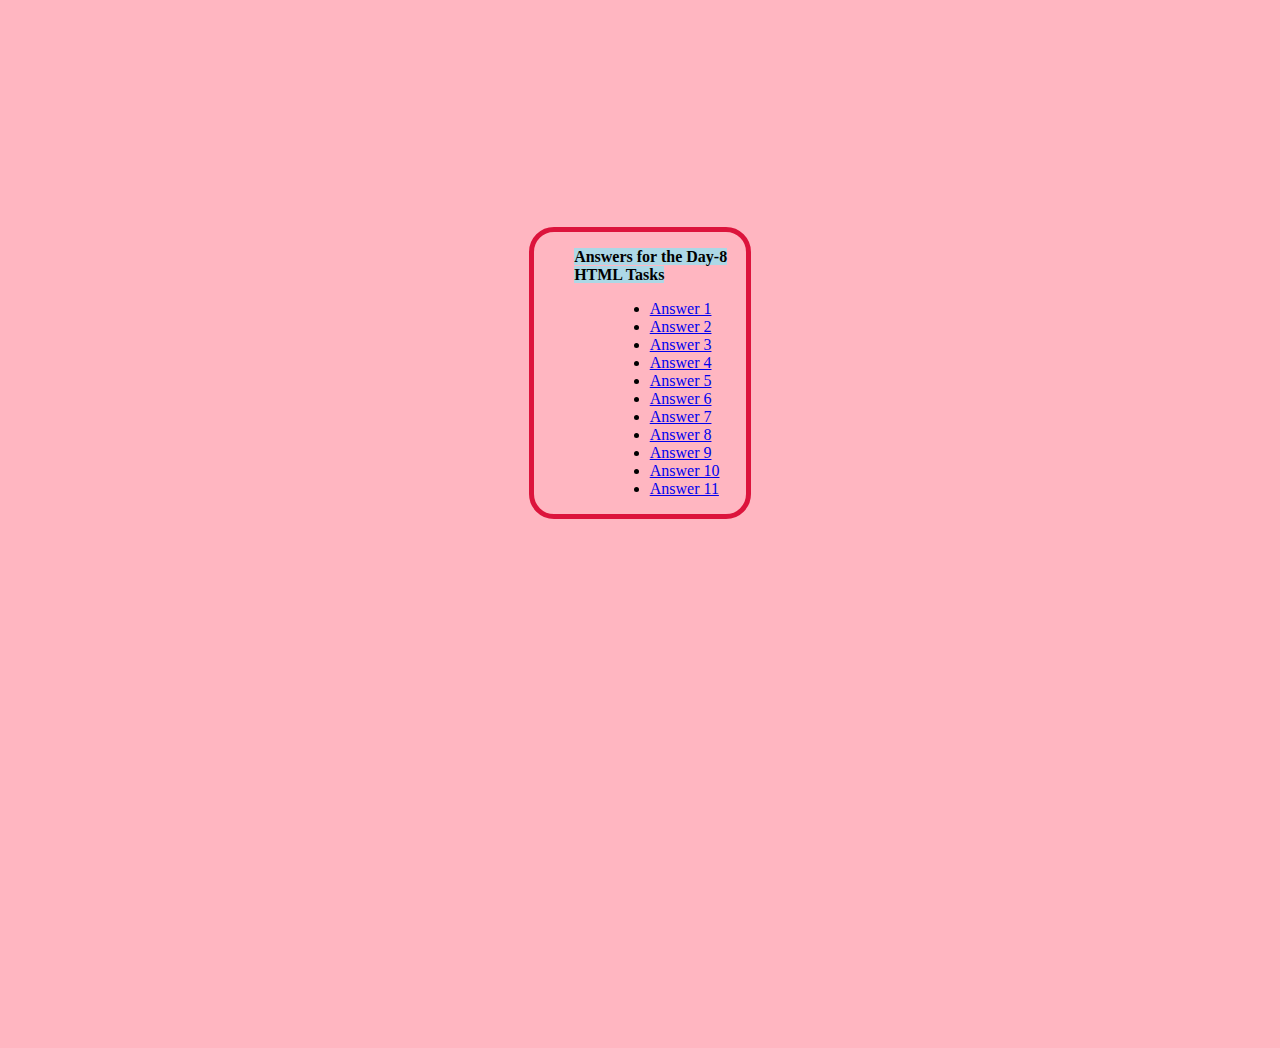
<file: index.html>
<!DOCTYPE html>
<html lang="en">
  <head>
    <meta charset="UTF-8" />
    <meta http-equiv="X-UA-Compatible" content="IE=edge" />
    <meta name="viewport" content="width=device-width, initial-scale=1.0" />
    <title>Day 8 Task</title>
    <link
      rel="icon"
      href="https://cdn1.iconfinder.com/data/icons/zikons/400/--02-512.png" />
  </head>
  <style>
    body {
      background-color: lightpink;
      border: 5px solid crimson;
      border-radius: 25px;
      margin: 14cm;
      margin-top: 6cm;
    }
    li {
      margin-left: 2cm;
    }
    mark {
      background-color: lightblue;
    }
  </style>
  <body>
    <ul>
      <p>
        <strong><mark>Answers for the Day-8 HTML Tasks</mark></strong>
      </p>
      <li><a href="./quest1.html" target="_blank">Answer 1</a></li>
      <li><a href="./quest2.html" target="_blank">Answer 2</a></li>
      <li><a href="./quest3.html" target="_blank">Answer 3</a></li>
      <li><a href="./quest4.html" target="_blank">Answer 4</a></li>
      <li><a href="./quest5.html" target="_blank">Answer 5</a></li>
      <li><a href="./quest6.html" target="_blank">Answer 6</a></li>
      <li><a href="./quest7.html" target="_blank">Answer 7</a></li>
      <li><a href="./quest8.html" target="_blank">Answer 8</a></li>
      <li><a href="./quest9.html" target="_blank">Answer 9</a></li>
      <li><a href="./quest10.html" target="_blank">Answer 10</a></li>
      <li><a href="./quest11.html" target="_blank">Answer 11</a></li>
    </ul>
  </body>
</html>
</file>
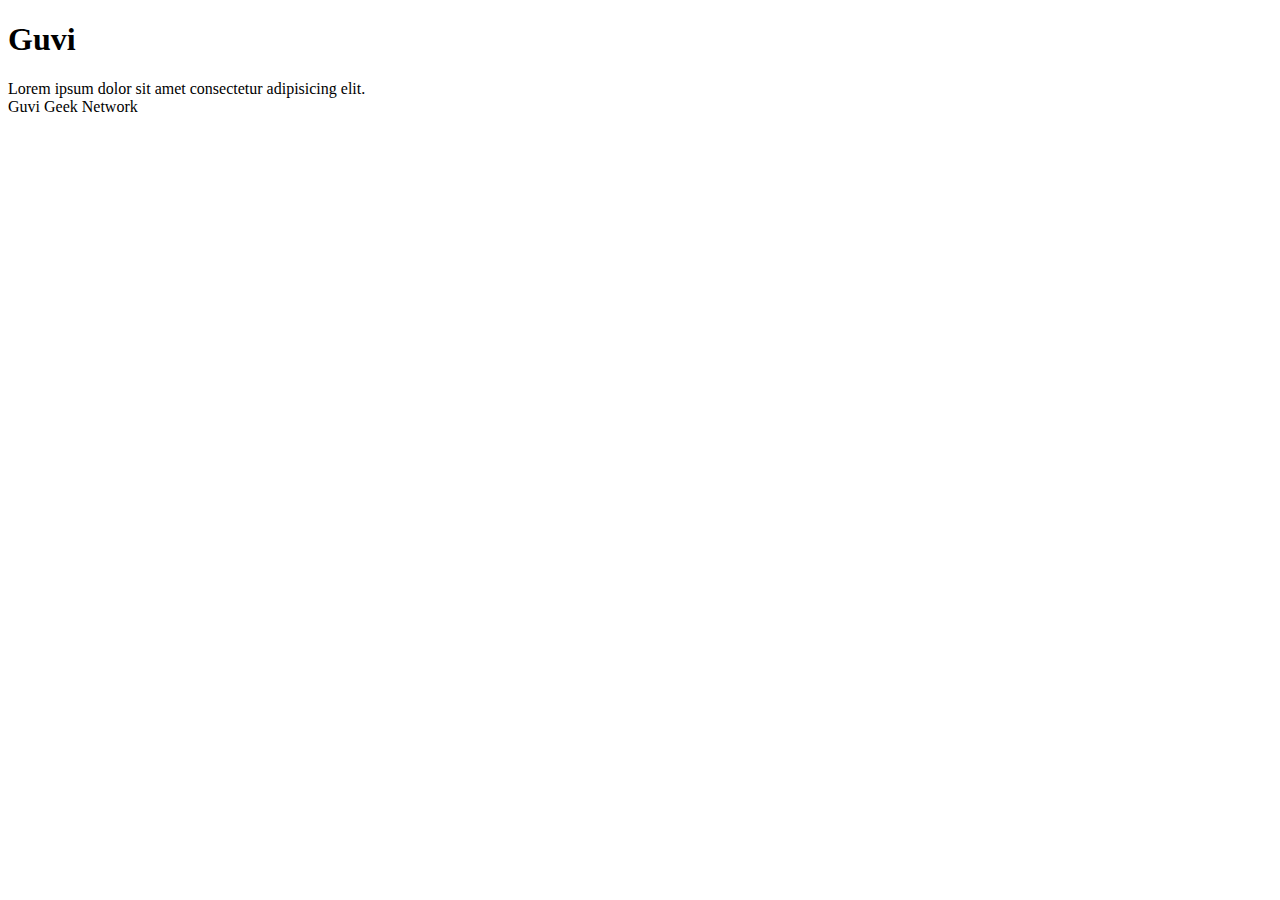
<file: quest1.html>
<!--!DOCTYPE Html tag should be written-->
<!DOCTYPE html>
<html lang="en">
  <head>
    <!--meta tags must be added-->
    <meta charset="UTF-8" />
    <meta http-equiv="X-UA-Compatible" content="IE=edge" />
    <meta name="viewport" content="width=device-width, initial-scale=1.0" />
    <title>Answer 1</title>
    <link
      rel="icon"
      href="https://cdn1.iconfinder.com/data/icons/zikons/400/--02-512.png" />
  </head>
  <!--Body tag must come after head tag -->
  <body>
    <!-- Below word Guvi shall be header or paragraph or div -->
    <h1>Guvi</h1>
    <div>Lorem ipsum dolor sit amet consectetur adipisicing elit.</div>
    <!--A closing div tag should have / in it-->
    <div>Guvi Geek Network</div>
  </body>
</html>

<!--I'm getting error when i add the question above so added below -->

<!-- 1. Fix the bugs in below snippet 
   <html lang="en">
    <head>
        <title>Document
            <body>
                guvi
        </title>
    </head>
    <div> 
 Lorem ipsum dolor sit amet consectetur adipisicing elit.
        <div>
            <div>
                Guvi Geek Network
            </div>
        </body>
    </html> -->
</file>
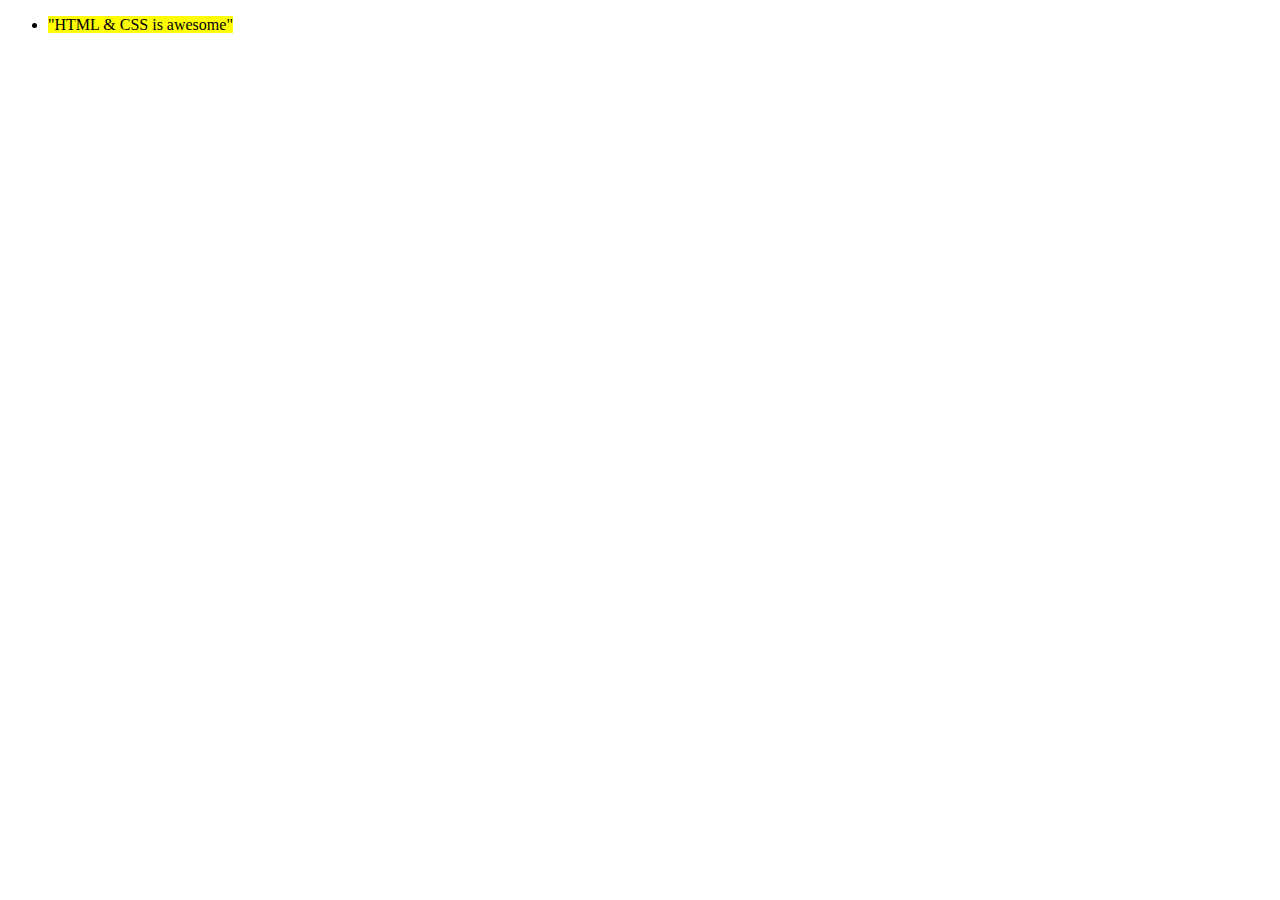
<file: quest10.html>
<!--10.In your, HTML page add the below line and Highlight it without using any CSS.
"HTML & CSS is awesome"-->

<!DOCTYPE html>
<html lang="en">
  <head>
    <meta charset="UTF-8" />
    <meta http-equiv="X-UA-Compatible" content="IE=edge" />
    <meta name="viewport" content="width=device-width, initial-scale=1.0" />
    <title>Answer 10</title>
    <link
      rel="icon"
      href="https://cdn1.iconfinder.com/data/icons/zikons/400/--02-512.png" />
  </head>
  <body>
    <ul>
      <!--Use Mark tag to highlight the text without Css-->
      <li><mark>"HTML & CSS is awesome"</mark></li>
    </ul>
  </body>
</html>
</file>
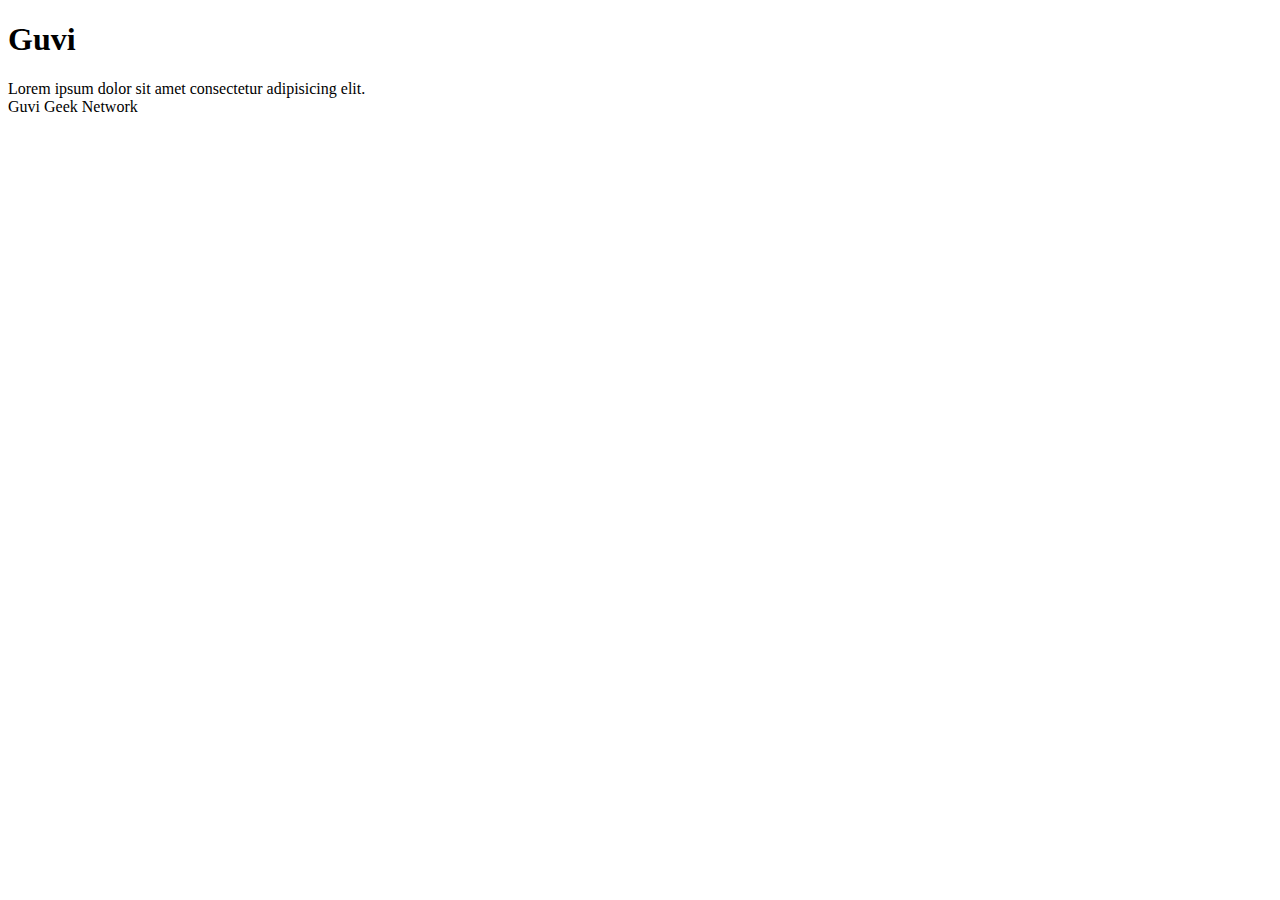
<file: quest2.html>
<!--!DOCTYPE Html tag should be written-->
<!DOCTYPE html>
<html lang="en">
  <head>
    <!--meta tags must be added-->
    <meta charset="UTF-8" />
    <meta http-equiv="X-UA-Compatible" content="IE=edge" />
    <meta name="viewport" content="width=device-width, initial-scale=1.0" />
    <title>Answer 2</title>
    <!--Title tag which is opened should be closed-->
    <link
      rel="icon"
      href="https://cdn1.iconfinder.com/data/icons/zikons/400/--02-512.png" />
  </head>
  <!--Body tag must come after head tag -->
  <body>
    <!-- Below word Guvi shall be header or paragraph or div -->
    <h1>Guvi</h1>
    <div>Lorem ipsum dolor sit amet consectetur adipisicing elit.</div>
    <!--A closing div tag should have / in it-->
    <div>Guvi Geek Network</div>
  </body>
</html>

<!-- 1. Fix the bugs in below snippet 
    <html lang="en">
    <head>
        <title>Document
            <body>
                guvi
    </head>
    <div>
        Lorem ipsum dolor sit amet consectetur adipisicing elit.
        <div>
            <div>
                Guvi Geek Network
            </div>
        </body>
    </html>-->
</file>
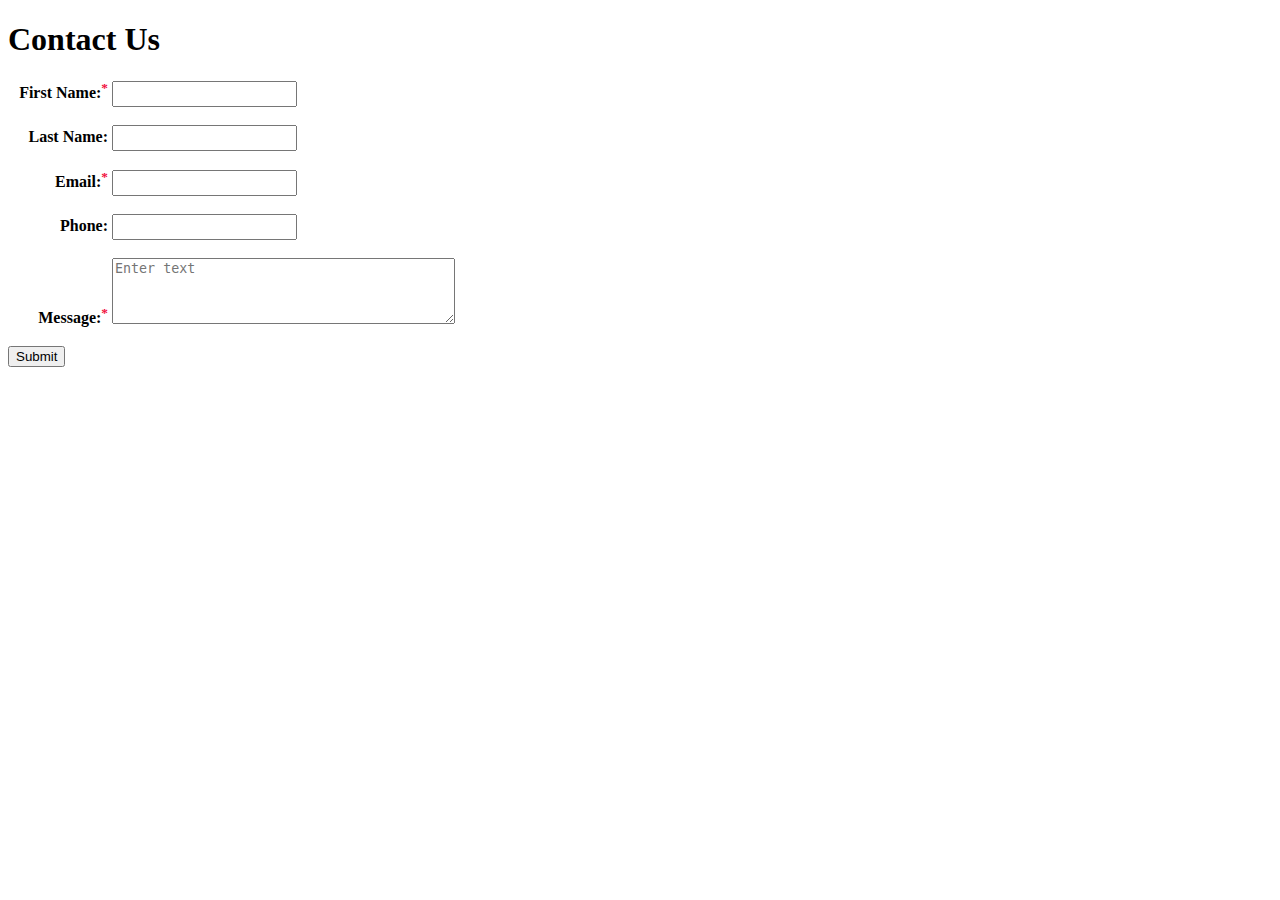
<file: quest3.html>
<!-- 3. Design a contact us form with all fields as required. -->

<!DOCTYPE html>
<html lang="en">
  <head>
    <meta charset="UTF-8" />
    <meta http-equiv="X-UA-Compatible" content="IE=edge" />
    <meta name="viewport" content="width=device-width, initial-scale=1.0" />

    <title>Contact Us</title>  <!--Here the Title have been declared as well as Title image also has been given-->

     <link rel = "icon" href = "https://www.pikpng.com/pngl/m/115-1157183_contacts-transparent-icons-png-download-contact-us-icon.png">
      
      <style>
     label {                     /*For an aligned view used style for label which aligns all te fields in label*/
        display: inline-block;
        width: 100px;
        text-align: right;
      }
      
      sup{                        /*Changing the color of the mandatory symbol with this style*/
        color:rgb(241, 13, 59)
      }
    </style>                      <!--Closed the Style elements-->
  </head>

  <body>
    <h1> Contact Us </h1>         <!--Assigned Heading-->
    <form action=" " method="post">

      <b><label>First Name:<sup color="red">*</sup></label></b>  <!--For the mandatory symbol used Sup element-->
      <input type = "text" style="width:10;height:20px;" required>  </input> <!--Used Style to change the view of input fields-->
       <br><br>

      <b><label>Last Name:</label></b>
      <input type = "text" style="width:10;height:20px;">  </input>
       <br><br>

      <b><label>Email:<sup color="red">*</sup></label></b>
      <input type = "email" style="width:10;height:20px;" required>  </input>
       <br><br>

      <b><label>Phone:</label></b>
      <input type = "number" style="width:10;height:20px;">  </input>
       <br><br>

      <b><label style="text-align: top;">Message:<sup color="red">*</sup></label></b>
                  <textarea rows="4" cols="40" name="text" placeholder="Enter text" required></textarea>
       <br><br>

      <button>Submit</button>       <!--Placed Submit Button since this is a contact us form-->

 </body>
</html>
</file>
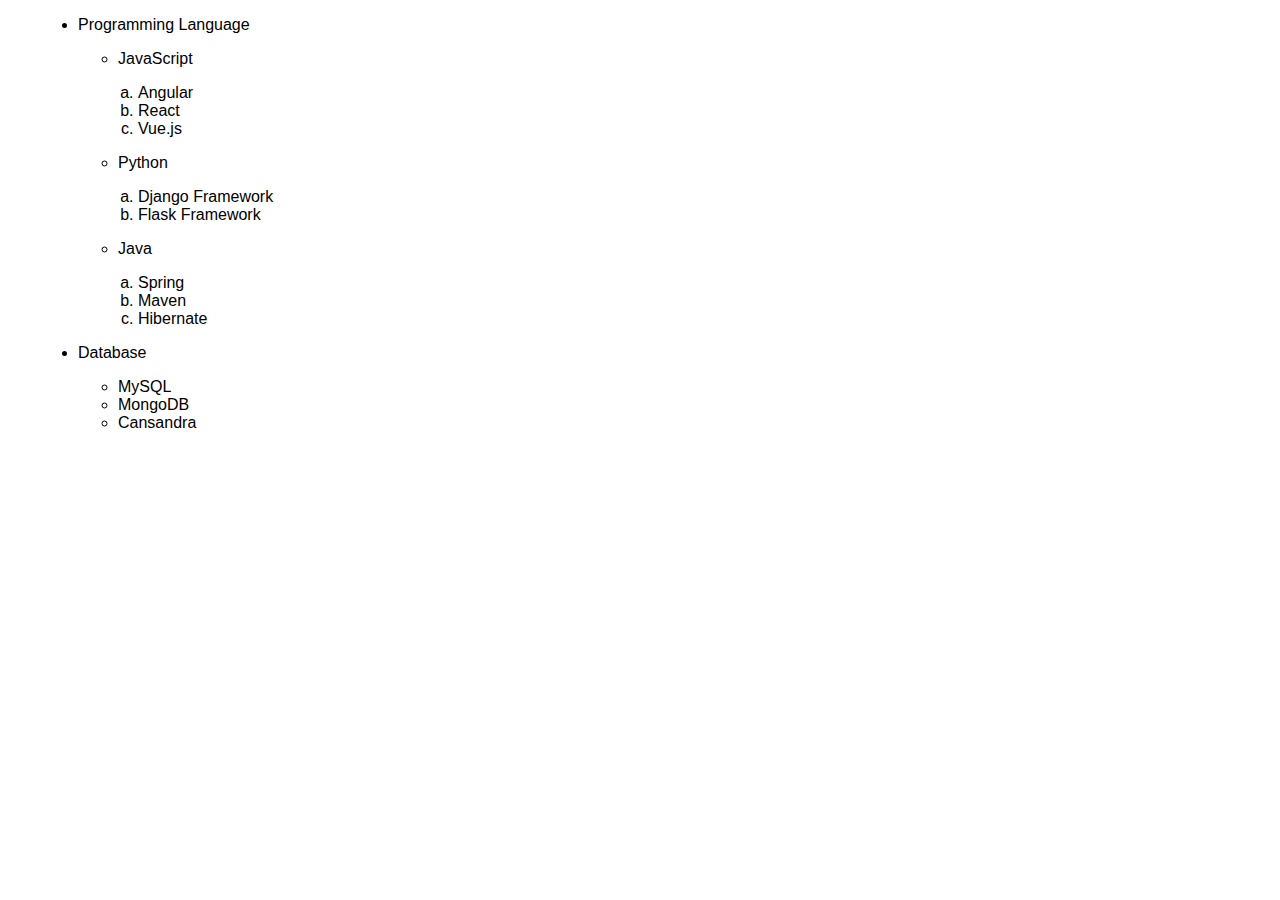
<file: quest4.html>
<!-- 4. Use certain HTML elements to display the following in a HTML page.-->

<!DOCTYPE html>
<html lang="en">
  <head>
    <meta charset="UTF-8" />
    <meta http-equiv="X-UA-Compatible" content="IE=edge" />
    <meta name="viewport" content="width=device-width, initial-scale=1.0" />
    <title>Answer 4</title>
    <link
      rel="icon"
      href="https://cdn1.iconfinder.com/data/icons/zikons/400/--02-512.png" />
  </head>
  <style>
    * {
      font-family: "Segoe UI", Tahoma, Geneva, Verdana, sans-serif; /*Defined font of the given texts*/
    }
    .main {
      margin-left: 30px; /*By using margin adjust the position of the text and display as given*/
    }

    .sub {
      margin-left: 70px;
    }

    ol {
      margin-left: 90px;
    }
  </style>
  <body>
    <ul class="main">
      <!--Used Unordered list for Main bullet texts-->
      <li>Programming Language</li>
    </ul>
    <ul type="circle" class="sub">
      <!--Used Circle as bullet style in Unordered list-->
      <li>JavaScript</li>
    </ul>
    <ol type="a" start="a">
      <!--Used Alphabets as Text identifier in Ordered list-->
      <li>Angular</li>
      <li>React</li>
      <li>Vue.js</li>
    </ol>
    <ul type="circle" class="sub">
      <li>Python</li>
    </ul>
    <ol type="a" start="a">
      <li>Django Framework</li>
      <li>Flask Framework</li>
    </ol>
    <ul type="circle" class="sub">
      <li>Java</li>
    </ul>
    <ol type="a" start="a">
      <li>Spring</li>
      <li>Maven</li>
      <li>Hibernate</li>
    </ol>
    <ul class="main">
      <li>Database</li>
    </ul>
    <ul type="circle" class="sub">
      <li>MySQL</li>
      <li>MongoDB</li>
      <li>Cansandra</li>
    </ul>
  </body>
</html>
</file>
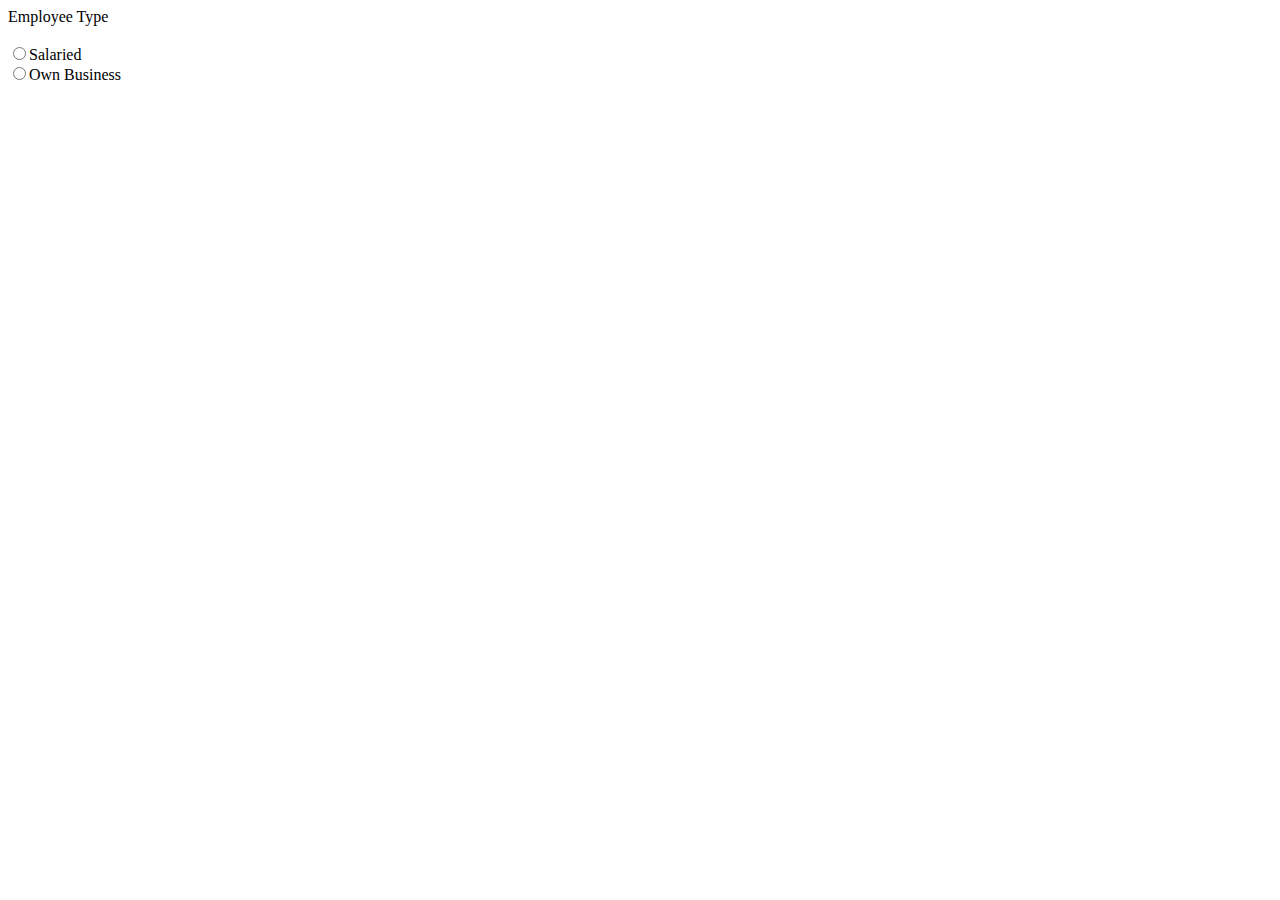
<file: quest6.html>
<!--6.In the form, add two radio buttons with grouping
   them for employee type(Salaried and own business)-->

<!DOCTYPE html>
<html lang="en">
<head>
    <meta charset="UTF-8">
    <meta http-equiv="X-UA-Compatible" content="IE=edge">
    <meta name="viewport" content="width=device-width, initial-scale=1.0">
    <title>Answer 6</title>
    <link
      rel="icon"
      href="https://cdn1.iconfinder.com/data/icons/zikons/400/--02-512.png" />
</head>
<body>
  <!--Use Form tag -->
    <form action="" method="post">
       <label>Employee Type</label> <!--Add label tag as Employee type for grouping the radio buttons-->
       <br><br>
       <input type="radio" name="test">Salaried</input>  <!--Use Input tag and mention type as radio for radio buttons-->
       <br>
       <input type="radio" name="test">Own Business</input> <!--For making the selection as single use name attribute in radio input-->
       </form>
</body>
</html>
</file>
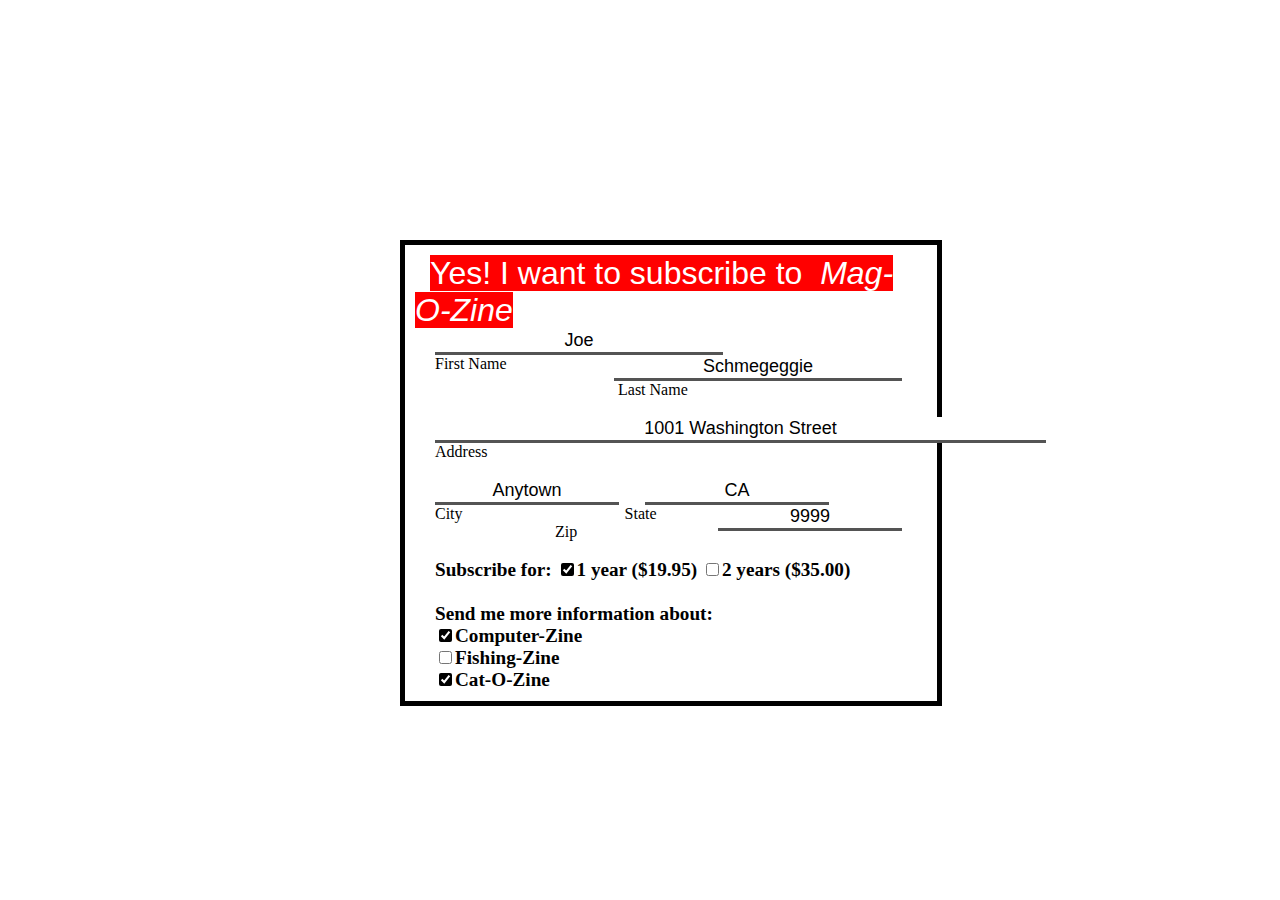
<file: quest7.html>
<!--7.Design form shown in the link (http://evc-cit.info/cit040/formguide/card_0.png)-->
<!DOCTYPE html>
<html lang="en">
  <head>
    <meta charset="UTF-8" />
    <meta http-equiv="X-UA-Compatible" content="IE=edge" />
    <meta name="viewport" content="width=device-width, initial-scale=1.0" />
    <title>Answer 7</title>
    <link
      rel="icon"
      href="https://cdn1.iconfinder.com/data/icons/zikons/400/--02-512.png" />
    <link rel="stylesheet" href="./style.css" />
  </head>
  <style>
  </style>
  <body>
    <!--Declare the heading-->
    <div>
     <mark >Yes! I want to subscribe to &nbsp;<i>Mag-O-Zine</i></mark
      >
    </div>
    <div class="main">
      <!--assign a form and add all the inputs and labels inside it-->
      <form action="#">
        <input class="int1" type="text" value="Joe" size="25"></input> 
        <input  class="int2" type="text" value="Schmegeggie" size="25"></input>
        <br>
         <label class="first">First Name </label>
         <label class="last">Last Name </label><br><br>
         <input  class="int1" type="text" value="1001 Washington Street" size="56"></input>
        <br>
         <label class="first">Address</label></input><br><br>
         <input  class="int1" type="text" value="Anytown" size="15">
         <input  class="int3" type="text" value="CA" size="15"></input>
         <input  class="int4" type="text" value="9999" size="15"></input><br>
         <label class="first">City</label>
         <label class="ctr">State</label>
         <label class="mdl">Zip</label><br><br>
         <!--Create a new div for adding Checkboxes-->
         <div class="checkbox">
         <label>Subscribe for: </label>
         <input type="checkbox" checked>1 year ($19.95)</input>
         <input type="checkbox">2 years ($35.00)</input>
         <br><br>
         <label>Send me more information about: </label>
         <br>
         <input type="checkbox" checked>Computer-Zine</input>
         <br>
         <input type="checkbox">Fishing-Zine</input>
         <br>
         <input type="checkbox" checked>Cat-O-Zine</input>

         </div>
      </form>
    </div>
  </body>
</html>
</file>
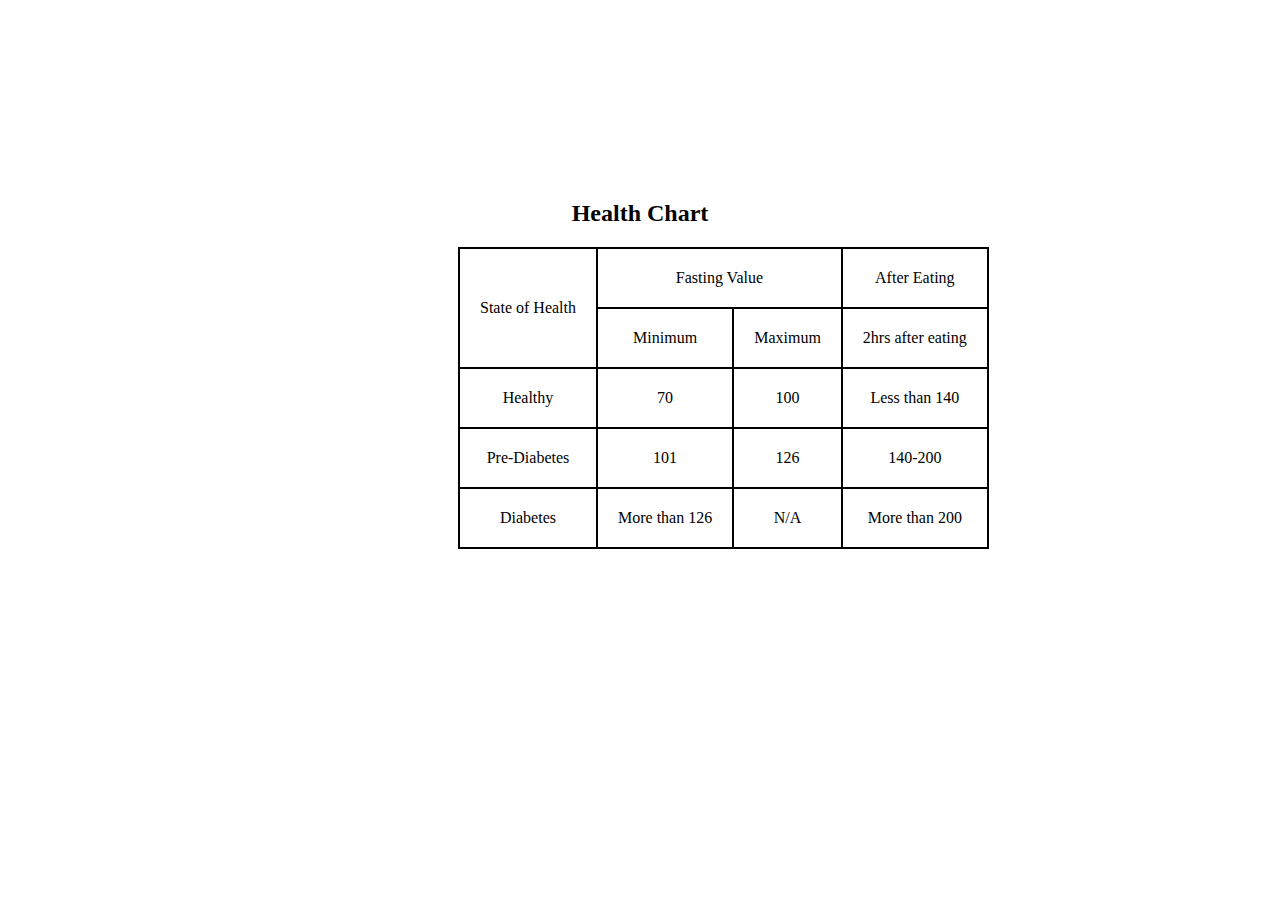
<file: quest8.html>
<!--8.Use the table tag to design given image .-->

<!DOCTYPE html>
<html lang="en">
  <head>
    <meta charset="UTF-8" />
    <meta http-equiv="X-UA-Compatible" content="IE=edge" />
    <meta name="viewport" content="width=device-width, initial-scale=1.0" />
    <title>Answer 8</title>
    <link
      rel="icon"
      href="https://cdn1.iconfinder.com/data/icons/zikons/400/--02-512.png" />
  </head>
  <style>
    h2 {
      text-align: center;
    }
    table {
      margin-left: 450px;
    }
    body {
      margin-top: 200px;
    }
    table,
    td {
      border: 2px solid black;
      border-collapse: collapse;
    }
    td {
      padding: 20px;
      text-align: center;
    }
  </style>
  <body>
    <h2>Health Chart</h2>
    <table>
      <tr>
        <td rowspan="2">State of Health</td>
        <td colspan="2">Fasting Value</td>

        <td>After Eating</td>
      </tr>

      <tr>
        <td>Minimum</td>
        <td>Maximum</td>
        <td>2hrs after eating</td>
      </tr>

      <tr>
        <td>Healthy</td>
        <td>70</td>
        <td>100</td>
        <td>Less than 140</td>
      </tr>
      <tr>
        <td>Pre-Diabetes</td>
        <td>101</td>
        <td>126</td>
        <td>140-200</td>
      </tr>
      <tr>
        <td>Diabetes</td>
        <td>More than 126</td>
        <td>N/A</td>
        <td>More than 200</td>
      </tr>
    </table>
  </body>
</html>
</file>
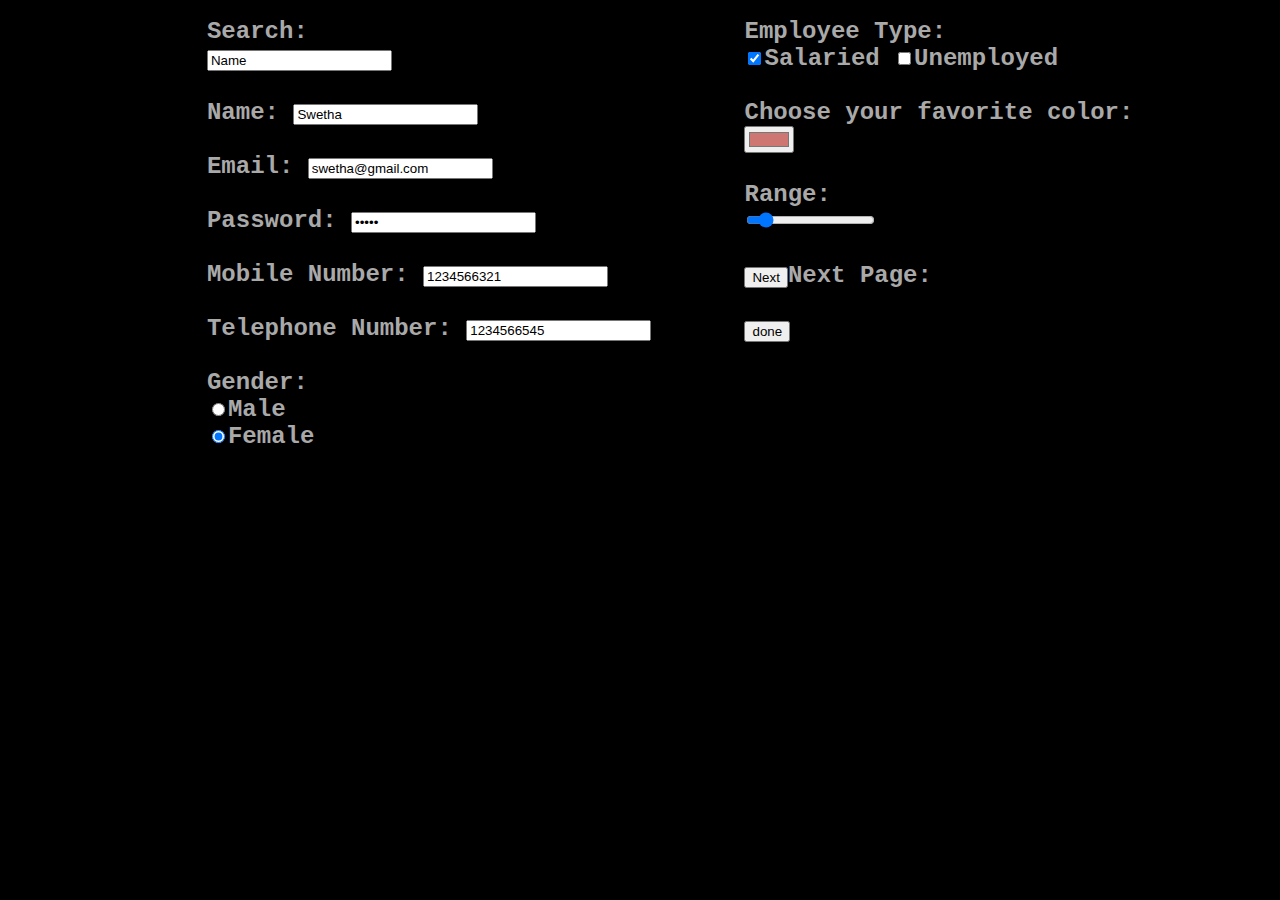
<file: quest9.html>
<!--9.Write HTML input tags snippet to show default values for all Form elements.-->
<!DOCTYPE html>
<html lang="en">
<head>
    <meta charset="UTF-8">
    <meta http-equiv="X-UA-Compatible" content="IE=edge">
    <meta name="viewport" content="width=device-width, initial-scale=1.0">
    <title>Answer 9</title>
    <link
      rel="icon"
      href="https://cdn1.iconfinder.com/data/icons/zikons/400/--02-512.png" />
</head>
<style>  * {
  box-sizing: border-box;
}
    body{
      background-color:black;
       border-radius: 50px;
       }
    form{
        font-size: x-large;
        color:darkgrey;
        font-family: 'Courier New', Courier, monospace;
        font-weight: 800; 
        margin-left: 5cm; 
        align-items: center;
      
      }
.column1 {
  float: left;
  width: 50%;
  padding: 10px;
  height: 300px; 
}
.column2 {
  float: left;
  width: 50%;
  padding: 10px;
  height: 300px; 
  
}</style>
<body>
    <form>
        <div class="column1">
    <label>Search:</label><br>
      <input type="search" value="Name" /><br><br>
      <label>Name:</label>
      <input type="text" value="Swetha" /><br /><br />
      <label>Email:</label>
      <input type="email" value="swetha@gmail.com"/><br /><br />
      <label>Password:</label>
      <input type="password" value="swe27"/><br /><br />
      <label>Mobile Number:</label>
      <input type="number" value="1234566321"/><br /><br />
      <label>Telephone Number:</label>
      <input type="tel" value="1234566545"/><br /><br />
      <label>Gender:</label><br />
      <input type="radio" name="test">Male</input><br />
      <input type="radio" name="test" checked>Female</input><br /><br />
      </div>
     <div class="column2">
      <label>Employee Type:</label><br />
      <input type="checkbox" checked>Salaried</input>
      <input type="checkbox">Unemployed</input><br /><br />
      <label>Choose your favorite color:</label><br>
      <input type="color" value="#cd7672"></input><br /><br />
      <label>Range:</label><br>
      <input type="range" value="10" /><br /><br />
      <input type="button" value="Next">Next Page:</button><br><br>
      <input type="submit" value="done"/></div>
</body>
</html>
</file>
<file: style.css>
body {
  border: 5px solid black;
  margin-top: 240px;
  margin-left: 400px;
  width: 40%;
  padding: 10px;
}
mark {
  background: red;
  color: white;
  font-size: xx-large;
  font-family: "Franklin Gothic Medium", "Arial Narrow", Arial, sans-serif;
  margin-left: 15px;
  margin-top: 5cm;
}
input {
  font-family: "Trebuchet MS", "Lucida Sans Unicode", "Lucida Grande",
    "Lucida Sans", Arial, sans-serif;
  font-size: large;
}
.checkbox {
  margin-left: 20px;
  font-size: larger;
  font-weight: 700;
}
.checkbox > input {
  accent-color: black;
}

.int1 {
  border-top: none;
  border-left: none;
  border-right: none;
  text-align: center;
  border-bottom-color: black;
  border-bottom-width: 3px;
  margin-left: 20px;
}
.int2 {
  border-top: none;
  border-left: none;
  border-right: none;
  text-align: center;
  border-bottom-color: black;
  border-bottom-width: 3px;
  float: right;
  margin-right: 25px;
}
.int3 {
  border-top: none;
  border-left: none;
  border-right: none;
  text-align: center;
  border-bottom-color: black;
  border-bottom-width: 3px;
  margin-left: 22px;
}
.int4 {
  border-top: none;
  border-left: none;
  border-right: none;
  text-align: center;
  border-bottom-color: black;
  border-bottom-width: 3px;
  float: right;
  margin-right: 25px;
}
.first {
  margin-left: 20px;
}
.last {
  margin-left: 203px;
}
.ctr {
  margin-left: 158px;
}
.mdl {
  margin-left: 140px;
}
</file>
